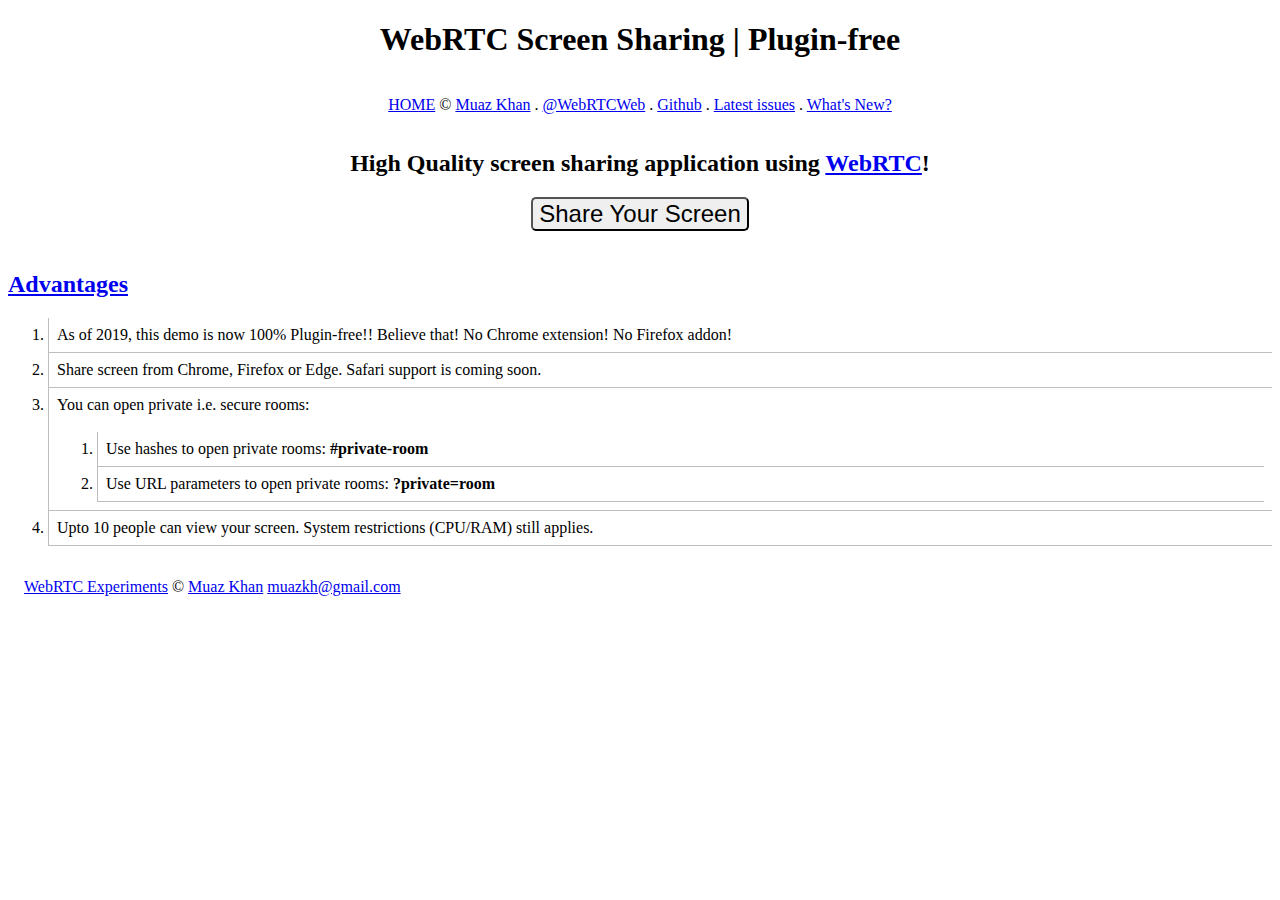
<file: sharing.html>
<!-- Demo version: 2019.04.08 -->

<!--
> Muaz Khan     - https://github.com/muaz-khan
> MIT License   - https://www.webrtc-experiment.com/licence/
> Documentation - https://github.com/muaz-khan/WebRTC-Experiment/tree/master/Pluginfree-Screen-Sharing
-->

<!DOCTYPE html>
<html lang="en">
    <head>
        <title>WebRTC Screen Sharing | Plugin-free</title>

        <script>
            if(!location.hash.replace('#', '').length) {
                location.href = location.href.split('#')[0] + '#' + (Math.random() * 100).toString().replace('.', '');
                location.reload();
            }
        </script>

        <meta http-equiv="Content-Type" content="text/html; charset=UTF-8">
        <meta charset="utf-8">
        <meta name="viewport" content="width=device-width, initial-scale=1.0, user-scalable=no">
        <link rel="author" type="text/html" href="https://plus.google.com/+MuazKhan">
        <meta name="author" content="Muaz Khan">
        <meta http-equiv="X-UA-Compatible" content="IE=edge,chrome=1">

        <link rel="stylesheet" href="https://www.webrtc-experiment.com/style.css">

        <style>
            video {
                -moz-transition: all 1s ease;
                -ms-transition: all 1s ease;

                -o-transition: all 1s ease;
                -webkit-transition: all 1s ease;
                transition: all 1s ease;
                vertical-align: top;
                width: 100%;
            }

            input {
                border: 1px solid #d9d9d9;
                border-radius: 1px;
                font-size: 2em;
                margin: .2em;
                width: 30%;
            }

            select {
                border: 1px solid #d9d9d9;
                border-radius: 1px;
                height: 50px;
                margin-left: 1em;
                margin-right: -12px;
                padding: 1.1em;
                vertical-align: 6px;
                width: 18%;
            }

            .setup {
                border-bottom-left-radius: 0;
                border-top-left-radius: 0;
                font-size: 1.5em;
                margin-bottom: 20px;
                margin-top: 20px;
                border-radius: 5px;
            }

            p { padding: 1em; }

            li {
                border-bottom: 1px solid rgb(189, 189, 189);
                border-left: 1px solid rgb(189, 189, 189);
                padding: .5em;
            }
        </style>
        <script>
            document.createElement('article');
            document.createElement('footer');
        </script>

        <!-- scripts used for screen-sharing -->
        <script src="https://www.webrtc-experiment.com/socket.io.js"> </script>
        <script src="https://www.webrtc-experiment.com/DetectRTC.js"></script>
        <script src="https://webrtc.github.io/adapter/adapter-latest.js"></script>
        <script src="https://www.webrtc-experiment.com/CodecsHandler.js"></script>
        <script src="https://www.webrtc-experiment.com/BandwidthHandler.js"></script>
        <script src="https://www.webrtc-experiment.com/IceServersHandler.js"></script>
        <script src="https://www.webrtc-experiment.com/Pluginfree-Screen-Sharing/conference.js"> </script>
    </head>

    <body>
        <article>
            <header style="text-align: center;">
                <h1>
                    WebRTC Screen Sharing | Plugin-free
                </h1>
                <p>
                    <a href="https://www.webrtc-experiment.com/">HOME</a>
                    <span> &copy; </span>
                    <a href="https://MuazKhan.com/" target="_blank">Muaz Khan</a>

                    .
                    <a href="http://twitter.com/WebRTCWeb" target="_blank" title="Twitter profile for WebRTC Experiments">@WebRTCWeb</a>

                    .
                    <a href="https://github.com/muaz-khan?tab=repositories" target="_blank" title="Github Profile">Github</a>

                    .
                    <a href="https://github.com/muaz-khan/WebRTC-Experiment/issues?state=open" target="_blank">Latest issues</a>

                    .
                    <a href="https://github.com/muaz-khan/WebRTC-Experiment/commits/master" target="_blank">What's New?</a>
                </p>
            </header>

            <div class="github-stargazers"></div>

            <h2 style="display: block;text-align: center;border:0;margin-bottom:0;">High Quality screen sharing application using <a href="https://www.webrtc-experiment.com/">WebRTC</a>!</h2>

            <section id="logs-message" class="experiment" style="display: none;text-align: center;font-size: 1.5em;line-height: 2;color: red;">WebRTC getDisplayMedia API.</section>

            <!-- just copy this <section> and next script -->
            <section class="experiment">
                <section class="hide-after-join" style="text-align: center;">                    
                    <input type="text" id="room-name" placeholder="Enter " style="width: 80%; text-align: center; display: none;">
                    <button id="share-screen" class="setup">Share Your Screen</button>
                </section>

                <!-- local/remote videos container -->
                <div id="videos-container"></div>

                <section id="unique-token" style="display: none; text-align: center; padding: 20px;"></section>
            </section>

            <script>
                // Muaz Khan     - https://github.com/muaz-khan
                // MIT License   - https://www.webrtc-experiment.com/licence/
                // Documentation - https://github.com/muaz-khan/WebRTC-Experiment/tree/master/Pluginfree-Screen-Sharing

                var config = {
                    // via: https://github.com/muaz-khan/WebRTC-Experiment/tree/master/socketio-over-nodejs
                    openSocket: function(config) {
                        var SIGNALING_SERVER = 'https://socketio-over-nodejs2.herokuapp.com:443/';

                        config.channel = config.channel || location.href.replace(/\/|:|#|%|\.|\[|\]/g, '');
                        var sender = Math.round(Math.random() * 999999999) + 999999999;

                        io.connect(SIGNALING_SERVER).emit('new-channel', {
                            channel: config.channel,
                            sender: sender
                        });

                        var socket = io.connect(SIGNALING_SERVER + config.channel);
                        socket.channel = config.channel;
                        socket.on('connect', function () {
                            if (config.callback) config.callback(socket);
                        });

                        socket.send = function (message) {
                            socket.emit('message', {
                                sender: sender,
                                data: message
                            });
                        };

                        socket.on('message', config.onmessage);
                    },
                    onRemoteStream: function(media) {
                        if(isbroadcaster) return;

                        var video = media.video;
                        videosContainer.insertBefore(video, videosContainer.firstChild);
                        rotateVideo(video);

                        document.querySelector('.hide-after-join').style.display = 'none';
                    },
                    onRoomFound: function(room) {
                        if(isbroadcaster) return;

                        conferenceUI.joinRoom({
                            roomToken: room.roomToken,
                            joinUser: room.broadcaster
                        });

                        document.querySelector('.hide-after-join').innerHTML = '<img src="https://www.webrtc-experiment.com/images/key-press.gif" style="margint-top:10px; width:50%;" />';
                    },
                    onNewParticipant: function(numberOfParticipants) {
                        var text = numberOfParticipants + ' users are viewing your screen!';
                        
                        if(numberOfParticipants <= 0) {
                            text = 'No one is viewing your screen YET.';
                        }
                        else if(numberOfParticipants == 1) {
                            text = 'Only one user is viewing your screen!';
                        }

                        document.title = text;
                        showErrorMessage(document.title, 'green');
                    },
                    oniceconnectionstatechange: function(state) {
                        var text = '';

                        if(state == 'closed' || state == 'disconnected') {
                            text = 'One of the participants just left.';
                            document.title = text;
                            showErrorMessage(document.title);
                        }

                        if(state == 'failed') {
                            text = 'Failed to bypass Firewall rules. It seems that target user did not receive your screen. Please ask him reload the page and try again.';
                            document.title = text;
                            showErrorMessage(document.title);
                        }

                        if(state == 'connected' || state == 'completed') {
                            text = 'A user successfully received your screen.';
                            document.title = text;
                            showErrorMessage(document.title, 'green');
                        }

                        if(state == 'new' || state == 'checking') {
                            text = 'Someone is trying to join you.';
                            document.title = text;
                            showErrorMessage(document.title, 'green');
                        }
                    }
                };

                function showErrorMessage(error, color) {
                    var errorMessage = document.querySelector('#logs-message');
                    errorMessage.style.color = color || 'red';
                    errorMessage.innerHTML = error;
                    errorMessage.style.display = 'block';
                }

                function getDisplayMediaError(error) {
                    if (location.protocol === 'http:') {
                        showErrorMessage('Please test this WebRTC experiment on HTTPS.');
                    } else {
                        showErrorMessage(error.toString());
                    }
                }

                function captureUserMedia(callback) {
                    var video = document.createElement('video');
                    video.muted = true;
                    video.volume = 0;
                    try {
                        video.setAttributeNode(document.createAttribute('autoplay'));
                        video.setAttributeNode(document.createAttribute('playsinline'));
                        video.setAttributeNode(document.createAttribute('controls'));
                    } catch (e) {
                        video.setAttribute('autoplay', true);
                        video.setAttribute('playsinline', true);
                        video.setAttribute('controls', true);
                    }

                    if(navigator.getDisplayMedia || navigator.mediaDevices.getDisplayMedia) {
                        function onGettingSteam(stream) {
                            video.srcObject = stream;
                            videosContainer.insertBefore(video, videosContainer.firstChild);

                            addStreamStopListener(stream, function() {
                                location.reload();
                            });

                            config.attachStream = stream;
                            callback && callback();
                            rotateVideo(video);

                            addStreamStopListener(stream, function() {
                                location.reload();
                            });

                            showPrivateLink();

                            document.querySelector('.hide-after-join').style.display = 'none';
                        }

                        if(navigator.mediaDevices.getDisplayMedia) {
                            navigator.mediaDevices.getDisplayMedia({video: true,audio:true}).then(stream => {
                                onGettingSteam(stream);
                            }, getDisplayMediaError).catch(getDisplayMediaError);
                        }
                        else if(navigator.getDisplayMedia) {
                            navigator.getDisplayMedia({video: true,audio:true}).then(stream => {
                                onGettingSteam(stream);
                            }, getDisplayMediaError).catch(getDisplayMediaError);
                        }
                    }
                    else {
                        if (DetectRTC.browser.name === 'Chrome') {
                            if (DetectRTC.browser.version == 71) {
                                showErrorMessage('Please enable "Experimental WebPlatform" flag via chrome://flags.');
                            } else if (DetectRTC.browser.version < 71) {
                                showErrorMessage('Please upgrade your Chrome browser.');
                            } else {
                                showErrorMessage('Please make sure that you are not using Chrome on iOS.');
                            }
                        }

                        if (DetectRTC.browser.name === 'Firefox') {
                            showErrorMessage('Please upgrade your Firefox browser.');
                        }

                        if (DetectRTC.browser.name === 'Edge') {
                            showErrorMessage('Please upgrade your Edge browser.');
                        }

                        if (DetectRTC.browser.name === 'Safari') {
                            showErrorMessage('Safari does NOT supports getDisplayMedia API yet.');
                        }
                    }
                }

                /* on page load: get public rooms */
                var conferenceUI = conference(config);

                /* UI specific */
                var videosContainer = document.getElementById("videos-container") || document.body;

                document.getElementById('share-screen').onclick = function() {
                    var roomName = document.getElementById('room-name') || { };
                    roomName.disabled = true;
                    captureUserMedia(function() {
                        conferenceUI.createRoom({
                            roomName: (roomName.value || 'Anonymous') + ' shared his screen with you'
                        });
                    });
                    this.disabled = true;
                };

                function rotateVideo(video) {
                    video.style[navigator.mozGetUserMedia ? 'transform' : '-webkit-transform'] = 'rotate(0deg)';
                    setTimeout(function() {
                        video.style[navigator.mozGetUserMedia ? 'transform' : '-webkit-transform'] = 'rotate(360deg)';
                    }, 1000);
                }

                function showPrivateLink() {
                    var uniqueToken = document.getElementById('unique-token');
                    uniqueToken.innerHTML = '<a href="' + location.href + '" target="_blank">Copy & Share This Private Room Link</a>';
                    uniqueToken.style.display = 'block';
                }

            </script>

            <section class="experiment">
                <h2 id="advantages">
                    <a href="#advantages">Advantages</a>
                </h2>
                <ol>
                    <li>As of 2019, this demo is now 100% Plugin-free!! Believe that! No Chrome extension! No Firefox addon!</li>
                    <li>Share screen from Chrome, Firefox or Edge. Safari support is coming soon.</li>
                    <li>
                        You can open private i.e. secure rooms:<br /><br />
                        <ol>
                            <li>Use hashes to open private rooms: <strong>#private-room</strong></li>
                            <li>Use URL parameters to open private rooms: <strong>?private=room</strong></li>
                        </ol>
                    </li>
                    <li>Upto 10 people can view your screen. System restrictions (CPU/RAM) still applies.</li>
                </ol>
            </section>

            <section class="experiment"><small id="send-message"></small></section>

        </article>

        <a href="https://github.com/muaz-khan/WebRTC-Experiment/tree/master/Pluginfree-Screen-Sharing" class="fork-left"></a>

        <footer>
            <p>
                <a href="https://www.webrtc-experiment.com/">WebRTC Experiments</a>
                © <a href="https://plus.google.com/+MuazKhan" rel="author" target="_blank">Muaz Khan</a>
                <a href="mailto:muazkh@gmail.com" target="_blank">muazkh@gmail.com</a>
            </p>
        </footer>

        <!-- commits.js is useless for you! -->
        <script src="https://www.webrtc-experiment.com/commits.js" async> </script>
    </body>
</html>
</file>
